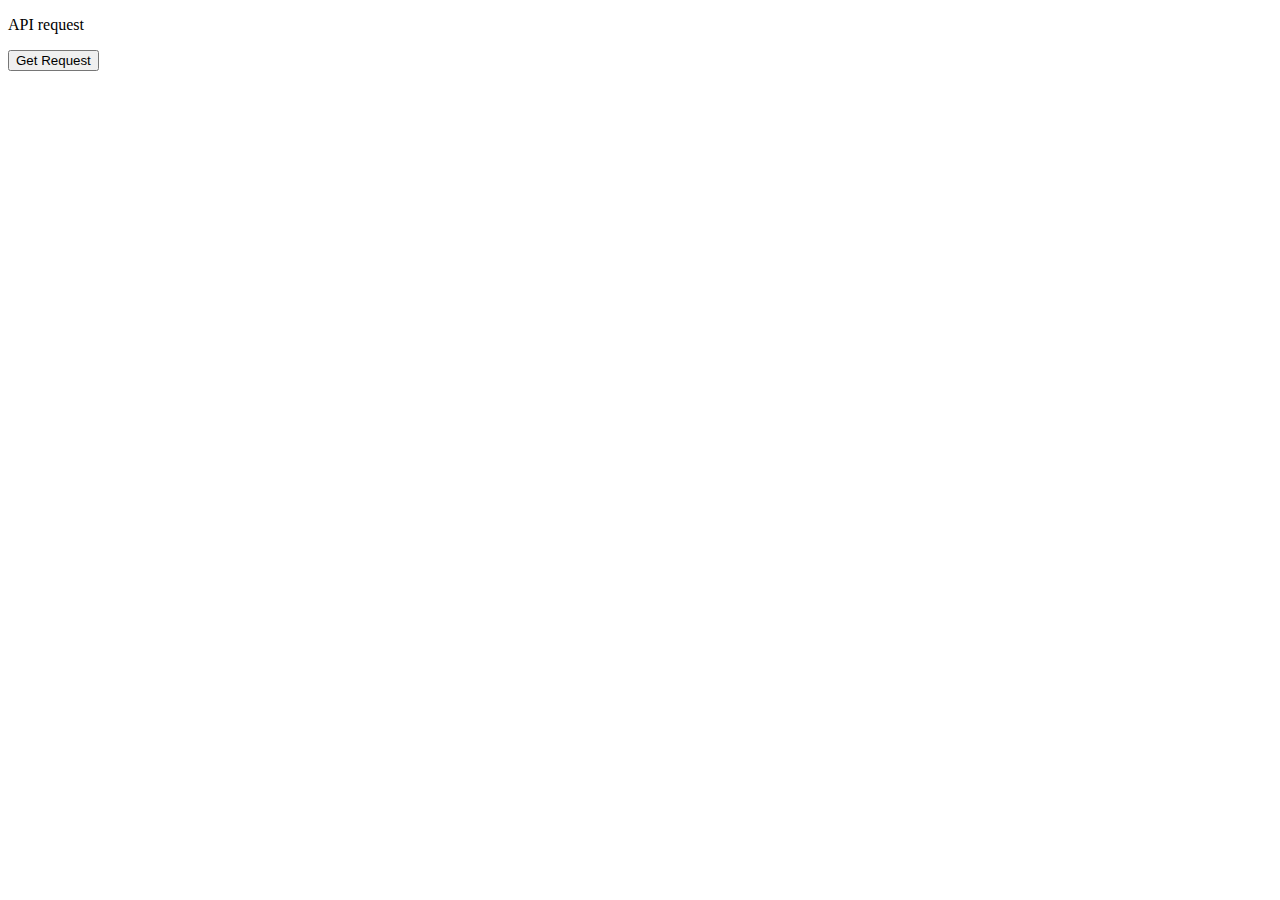
<file: WebClient/GetReqeustTest/index.html>
<!DOCTYPE html>
<html>
<head>
    <title>GERMAG</title>
    <meta charset="UTF-8">
    <script src="js.js"></script>
</head>

<body>

    <p id = GetRequestString>API request</p>
    <p></p>
    <p id = "SingleResult"></p>

    <button id="GetButton" type="button" onclick=GetRequest()>Get Request</button>
    
</body>
</html>

<!--
<link rel="stylesheet" href="https://unpkg.com/leaflet@1.9.4/dist/leaflet.css"
    integrity="sha256-p4NxAoJBhIIN+hmNHrzRCf9tD/miZyoHS5obTRR9BMY="
    crossorigin=""/>
    <link rel="stylesheet" href="styles.css"> 

    <script src="https://unpkg.com/leaflet@1.9.4/dist/leaflet.js"
     integrity="sha256-20nQCchB9co0qIjJZRGuk2/Z9VM+kNiyxNV1lvTlZBo="
     crossorigin=""></script>
    <script src="js.js"></script>
    <script src="addresdata.js"></script>
-->
</file>
